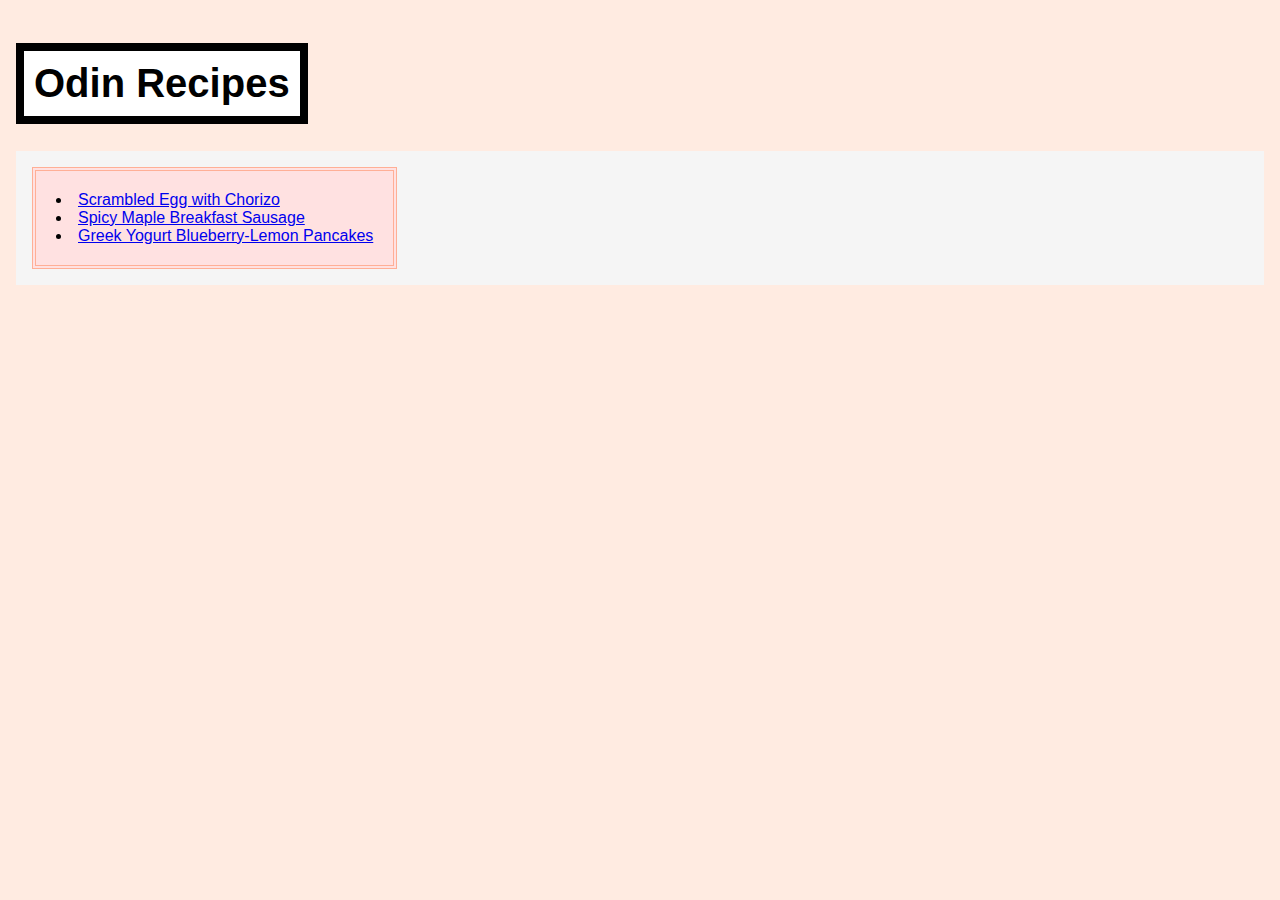
<file: index.html>
<!DOCTYPE html>
<html lang="en">
<head>
    <meta charset="UTF-8">
    <title>Odin Recipes</title>
    <link rel="stylesheet" href="style.css">
</head>
<body>
    <h1>Odin Recipes</h1>
    <div>
    <ul>
    <li><a href="./recipes/chorizo-egg.html">Scrambled Egg with Chorizo</a></li>
    <li><a href="./recipes/spicy-maple-breakfast-sausage.html">Spicy Maple Breakfast Sausage</a></li>
    <li><a href="./recipes/blueberry-lemon-pancakes.html">Greek Yogurt Blueberry-Lemon Pancakes</a></li>
    </ul>
    </div>
</body>


</html>
</file>
<file: style.css>
body {
    font-family: sans-serif;
    background-color:rgb(255,235,225);
    padding: 8px;
}

h1 {
    font-size: 40px;
    text-align: center;
    display: inline-block;
    background-color:white;
    border: 8px solid black;
    padding: 10px;
}

h2 {
    margin: 24px 8px 8px 8px;
}

div{
    background-color:whitesmoke;
}

figure {
    padding: 16px 8px 8px 8px;
    margin: 8px auto;
}

figure p {
    text-align: left;
    margin: 16px auto;
}

figure img {
    display: block;
    margin: 0 auto;
}

figcaption {
    margin: -8px 8px 8px 8px;
}

ul {
    list-style-position: inside;
    list-style-color: rgb(255,175,150);
    display: inline-block;
    padding: 20px;
    margin: 16px;
    border: 4px double rgb(255,175,150);
    background-color:rgb(255,225,225);
}
</file>
